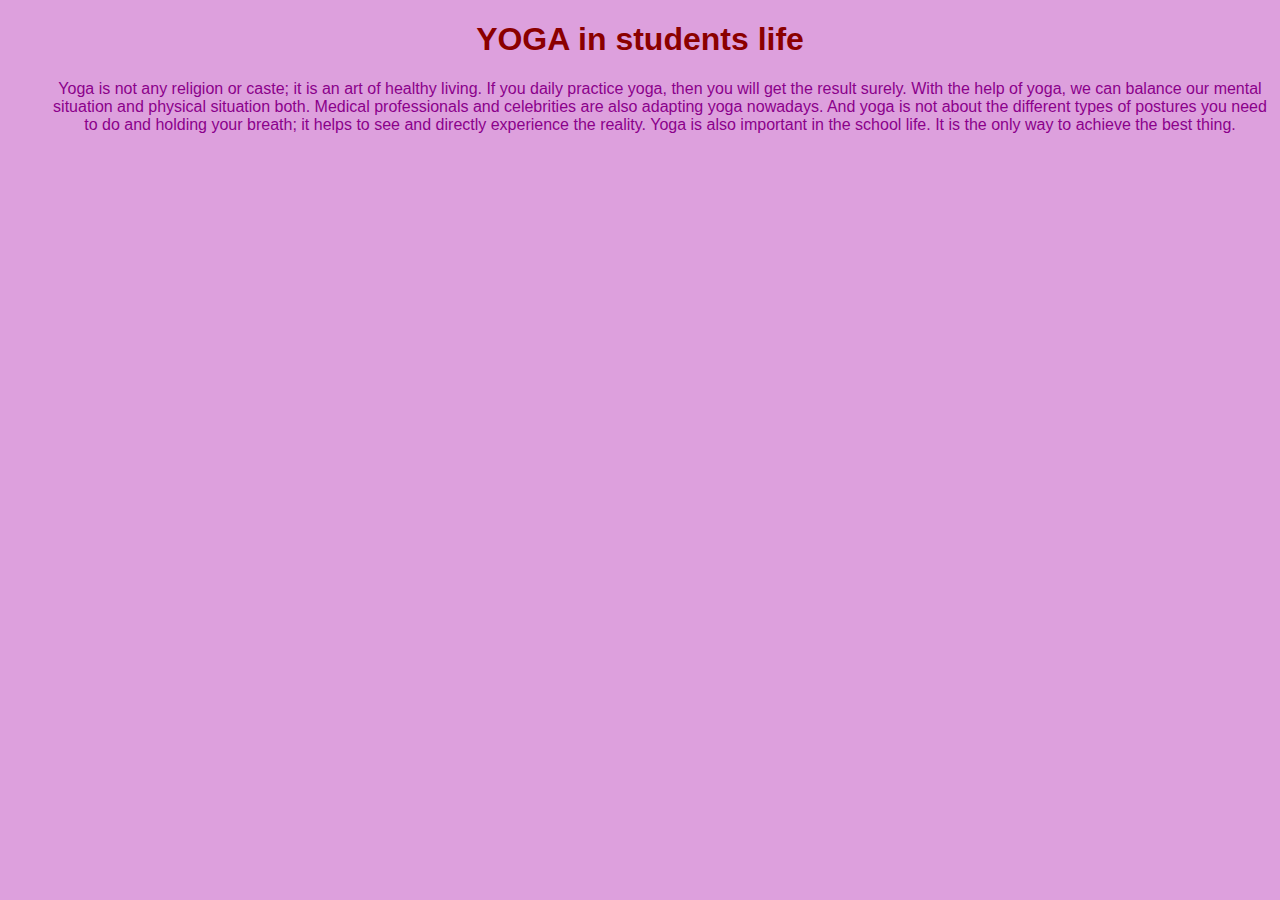
<file: Experiment 1/index.html>
<!DOCTYPE html>
<html>
  <head>
      <title>RGfit</title>
      <meta charset="utf-8">
      <meta name="author" content="Rajlakshmi Gogoi">
      <meta name="description" content=" Yoga is not any religion or caste; it is an art of healthy living. If you daily practice yoga, then you will get the result surely. ">
      <meta name="keywords" content="Yoga, Students, Meditation, Rajlakshmi Gogoi, stress ">
      <meta name="viewport" content="width=device-width, initial-scale=1">
      <link href="style.css" rel="stylesheet">
      <script src="script.js"></script>


  </head>

  <body>
      <h1>YOGA in students life</h2>
      <p>Yoga is not any religion or caste; it is an art of healthy living. If you daily practice yoga, then you will get the result surely. With the help of yoga, we can balance our mental situation and physical situation both. Medical professionals and celebrities are also adapting yoga nowadays. And yoga is not about the different types of postures you need to do and holding your breath; it helps to see and directly experience the reality. Yoga is also important in the school life. It is the only way to achieve the best thing.</p>
  </body>

</html>
</file>
<file: Experiment 1/style.css>
.header{
  width:100%;
  height: 80px;
  display: block;
  box-sizing: border-box;
  background color:#101101;

}
body {
    background-color: Plum;
    font-family: Arial, Helvetica, sans-serif;
    text-align: center;

   }


p {
    color: DarkMagenta;
    margin-left: 40px;
}

h1{
  color:DarkRed;
}
</file>
